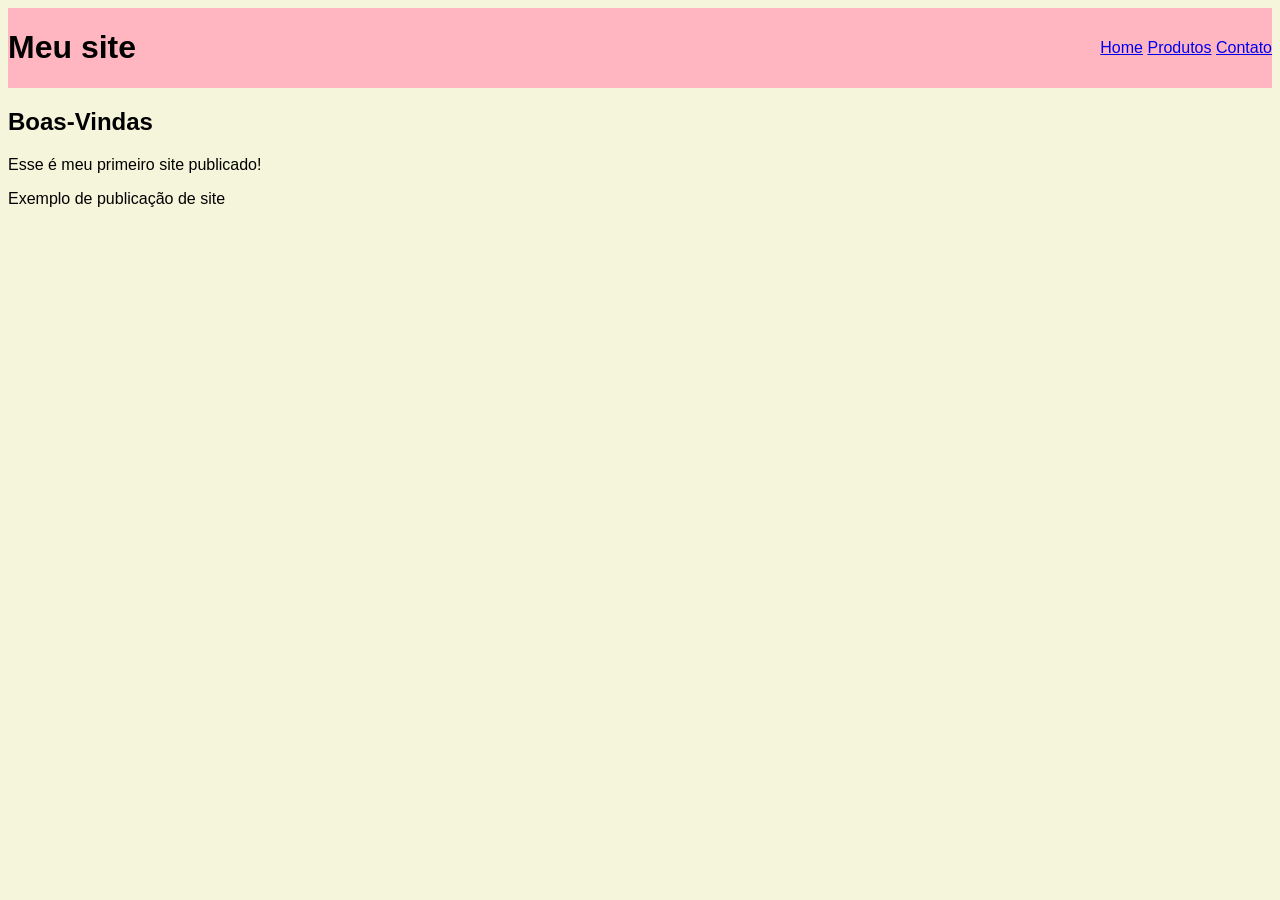
<file: index.html>
<!DOCTYPE html>
<html lang="en">
<head>
    <meta charset="UTF-8">
    <meta name="viewport" content="width=device-width, initial-scale=1.0">
    <title>Produtos - Meu Site</title>
    <link rel="stylesheet" href="css/estilos.css">
</head>
<body>
    <header>
        <h1>Meu site</h1>
        <nav>
            <a href="index.html">Home</a>
            <a href="produtos.html">Produtos</a>
            <a href="contato.html">Contato</a>
        </nav>
    </header>
    <main>
        <h2>Boas-Vindas</h2>
        <p>Esse é meu primeiro site publicado!</p>
    </main>
    <footer>Exemplo de publicação de site</footer>
</body>
</html>
</file>
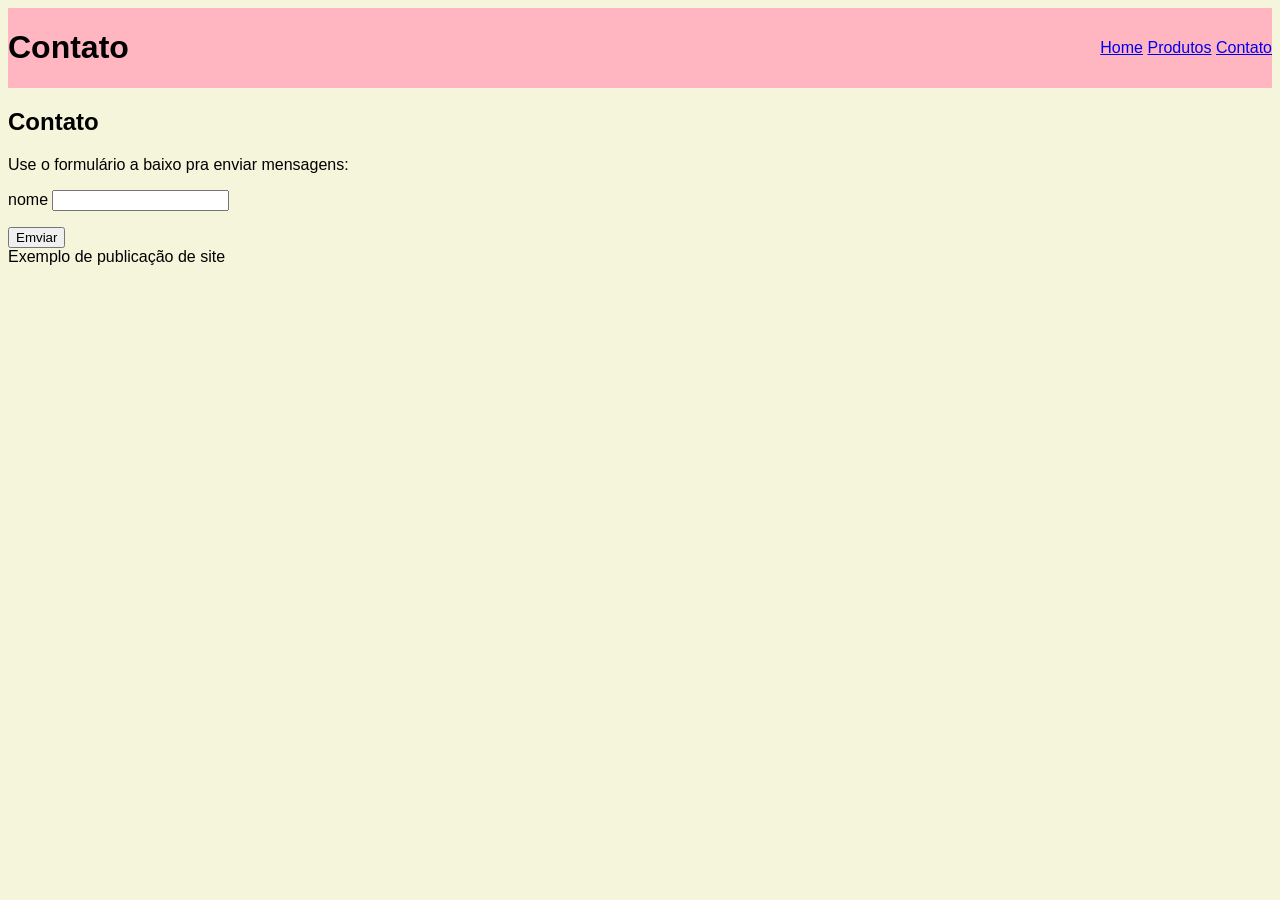
<file: contato.html>
<!DOCTYPE html>
<html lang="en">
<head>
    <meta charset="UTF-8">
    <meta name="viewport" content="width=device-width, initial-scale=1.0">
    <title>Produtos - Meu Site</title>
    <link rel="stylesheet" href="css/estilos.css">
</head>
<body>
    <header>
        <h1>Contato</h1>
        <nav>
            <a href="index.html">Home</a>
            <a href="produtos.html">Produtos</a>
            <a href="contato.html">Contato</a>
        </nav>
    </header>
    <main>
        <h2>Contato</h2>
        <p>Use o formulário a baixo pra enviar mensagens:</p>
        <form action=""></form>
        <p>
            <label for="nome">nome</label>
            <input type="text" name="nome" id="idade">
        </p>
        <button type="submit">Emviar</button>
    </main>
    <footer>Exemplo de publicação de site</footer>
</body>
</html>
</file>
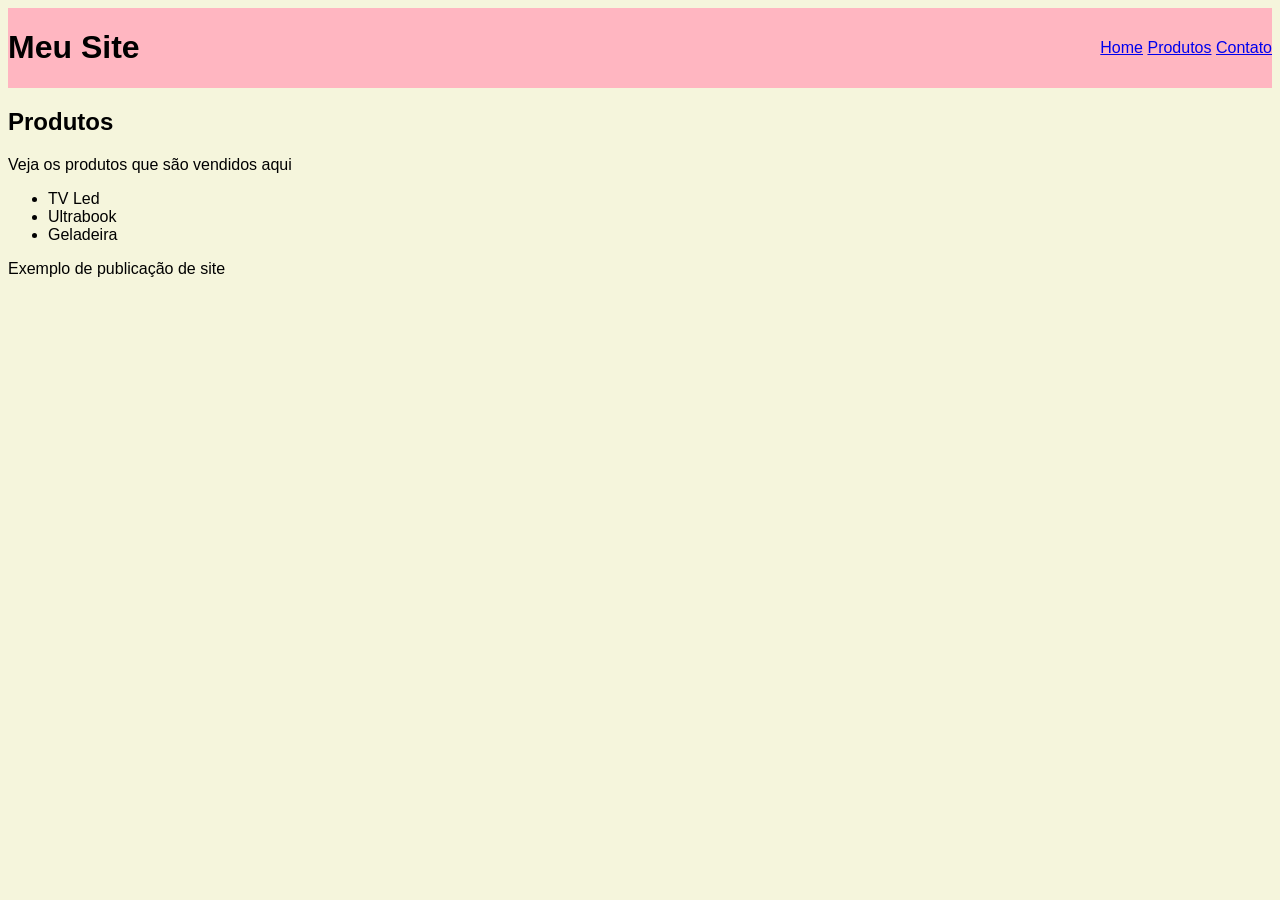
<file: produtos.html>
<!DOCTYPE html>
<html lang="en">
<head>
    <meta charset="UTF-8">
    <meta name="viewport" content="width=device-width, initial-scale=1.0">
    <title>Meu site</title>
    <link rel="stylesheet" href="css/estilos.css">
</head>
<body>
    <header>
        <h1>Meu Site</h1>
        <nav>
            <a href="index.html">Home</a>
            <a href="produtos.html">Produtos</a>
            <a href="contato.html">Contato</a>
        </nav>
    </header>
    <main>
        <h2>Produtos</h2>
        <p>Veja os produtos que são vendidos aqui</p>
        <ul>
            <li>TV Led</li>
            <li>Ultrabook</li>
            <li>Geladeira</li>
        </ul>
    </main>
    <footer>Exemplo de publicação de site</footer>
</body>
</html>
</file>
<file: css/estilos.css>
*, *::after, *::before { box-sizing: border-box;}

body {
    font-family: Helvetica, sans-serif;
    background-color: beige;
}

header {
    background-color: lightpink;
    display: flex;
    justify-content: space-between;
    align-items: center;
}
</file>
